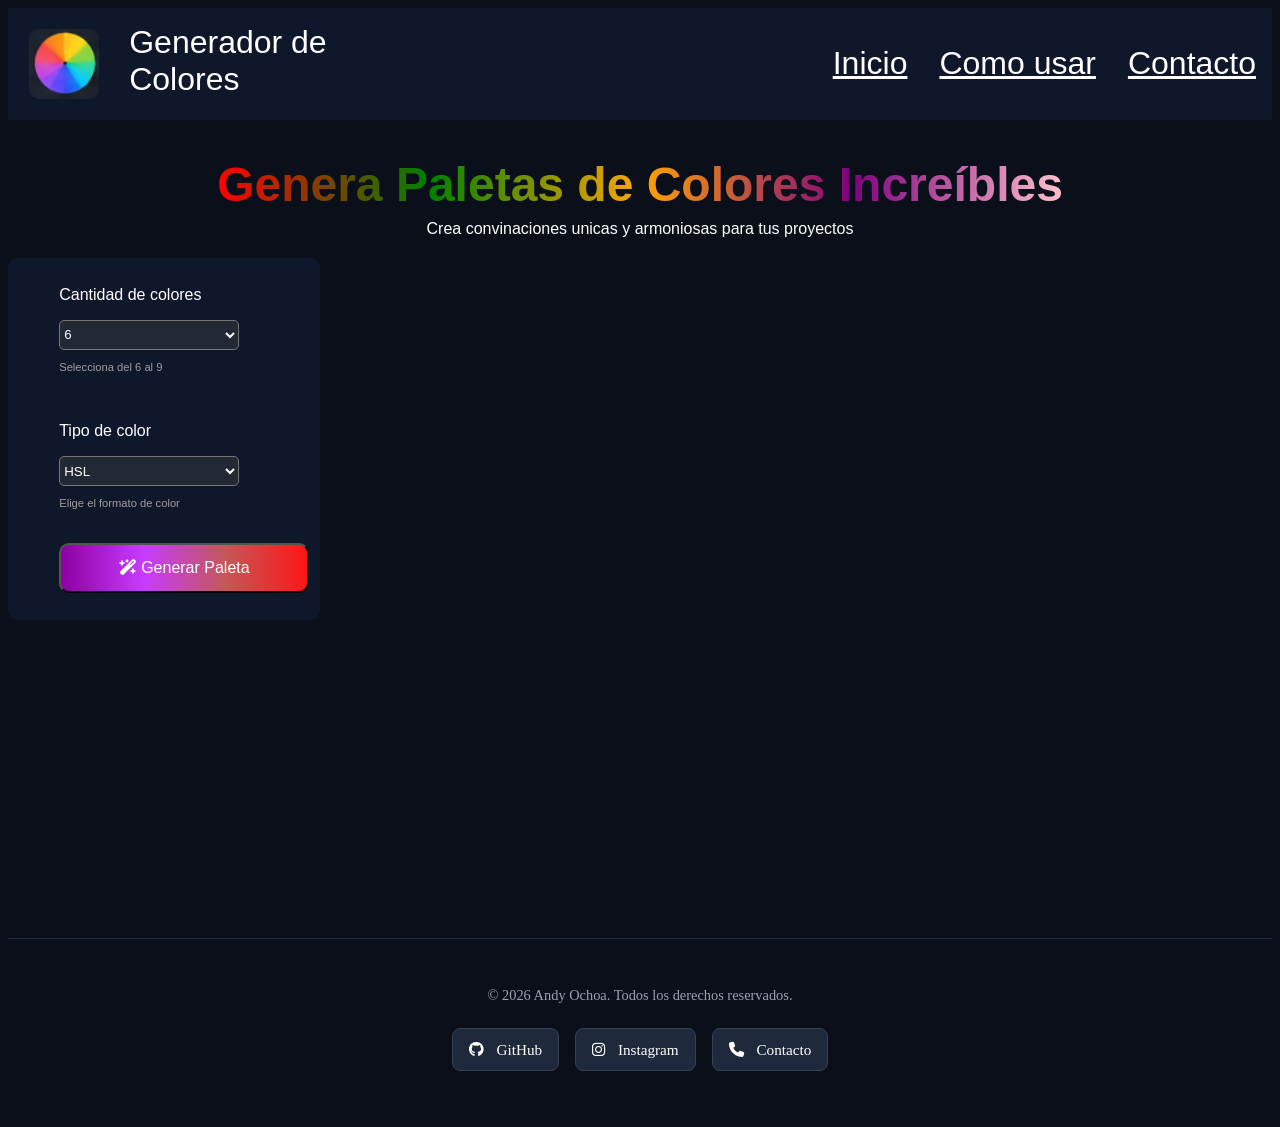
<file: index.html>
<!DOCTYPE html>
<html lang="es">
    <head>
        <meta charset="UTF-8">
        <title>Generador  de paletas</title>
        <meta name="viewport" content="width=device-width, initial-scale=1.0">
        <meta name="description" content="Genera paletas de 6 a 9 colores en formato HSL o HEX y copia los códigos con un clic.">
        <meta property="og:title" content="Generador de Paletas de Colores">
        <meta property="og:description" content="Genera paletas de 6 a 9 colores en formato HSL o HEX y copia los códigos con un clic.">
        <meta property="og:image" content="https://andy202ochoa.github.io/ProyectoM1-AndyOchoa/captura.png">
        <meta property="og:url" content="https://andy202ochoa.github.io/ProyectoM1-AndyOchoa/">
        <link rel="icon" type="image/x-icon" href="logo.png">
        <link rel="stylesheet" href="estilos.css">
        <link rel="stylesheet" href="https://cdnjs.cloudflare.com/ajax/libs/font-awesome/6.5.0/css/all.min.css">

    </head>
    <body>
        <header>
            <div class="logo">
                <img src="logo.png" >
                <div class="titulo1">
                    <p>Generador de Colores </p>
                    
                </div>

            </div>
            
            <ul class="Navegacion">
                    <li><a href=" ">Inicio</a></li>
                    <li><a href="como_usar.html">Como usar</a></li>
                    <li><a href="https://mail.google.com/mail/?view=cm&fs=1&to=andy202ochoa@gmail.com" target="_blank" >Contacto</a></li>
            </ul>

      
        </header>
        <main>
            <div class="titulo2">
                <h1>Genera Paletas de Colores Increíbles</h1>
                <p>Crea convinaciones unicas y armoniosas para tus proyectos</p>
            </div>
            <div class="contenedor">
                <article class="configuracion">
                    <ul class="secciones">
                        <li class="numero">
                            <p>Cantidad de colores</p>
                            <select id="paletas">

                                <option value="6" selected>6</option>
                                <option value="7">7</option>
                                <option value="8">8</option>
                                <option value="9">9</option>
                            </select>
                            <p class="indicación">Selecciona del 6 al 9</p>

                        <li class="tipo">
                            <p>Tipo de color</p>
                                <select id="tipo_color">
                                    <option value="hsl" selected>HSL</option>
                                    <option value="hex">HEX</option>
                                </select>
                                <p class="indicación">Elige el formato de color</p>
                        </li>
                        <li class="generador">
                            <button id="boton">
                                <i class="fa-solid fa-wand-magic-sparkles"></i>
                                Generar Paleta
                            </button>
                        </li>
                    </ul>
                </article>
                <article class="cuadro_colores">
                    <ul class="colores">
                        <li> 
                            <div class="color"></div>
                            <span class="codigo"></span>
                            <button class="copiar"> <i class="fa-regular fa-copy"></i></button></li>
                        <li> 
                            <div class="color"></div>
                            <span class="codigo"></span>
                            <button class="copiar"> <i class="fa-regular fa-copy"></i></button></li>
                        <li> 
                            <div class="color"></div>
                            <span class="codigo"></span>
                            <button class="copiar"> <i class="fa-regular fa-copy"></i></button></li>
                        <li> 
                            <div class="color"></div>
                            <span class="codigo"></span>
                            <button class="copiar"> <i class="fa-regular fa-copy"></i></button></li>
                        <li> 
                            <div class="color"></div>
                            <span class="codigo"></span>
                            <button class="copiar"> <i class="fa-regular fa-copy"></i></button></li>
                        <li> 
                            <div class="color"></div>
                            <span class="codigo"></span>
                            <button class="copiar"> <i class="fa-regular fa-copy"></i></button></li>
                        <li>
                            <div class="color"></div>
                            <span class="codigo"></span>
                            <button class="copiar"> <i class="fa-regular fa-copy"></i></button></li>
                        <li>
                            <div class="color"></div>
                            <span class="codigo"></span>
                            <button class="copiar"> <i class="fa-regular fa-copy"></i></button></li>
                        <li>
                            <div class="color"></div>
                            <span class="codigo"></span>
                            <button class="copiar"> <i class="fa-regular fa-copy"></i></button></li>
                        
                    </ul>
                    

                </article>
            </div>
        </main>
     
        <footer class="footer">
            <div class="footer-contenido">
            <p class="footer-texto">&copy; 2026 Andy Ochoa. Todos los derechos reservados.</p>
            
            <div class="footer-redes">
                <!-- Botón GitHub -->
                <a href="https://github.com/andy202ochoa" target="_blank" rel="noopener noreferrer" class="btn-red github">
                    <i class="fa-brands fa-github"></i>
                    <span>GitHub</span>
                </a>

                <!-- Botón Instagram -->
                <a href="https://www.instagram.com/andy0xy?igsh=MXF0aGF3M3pwcmZlaw==" target="_blank" rel="noopener noreferrer" class="btn-red instagram">
                    <i class="fa-brands fa-instagram"></i>
                    <span>Instagram</span>
                </a>

                <!-- Botón Teléfono / WhatsApp -->
                <a href="https://wa.me/593961122401" target="_blank" rel="noopener noreferrer" class="btn-red telefono">
                    <i class="fa-solid fa-phone"></i>
                    <span>Contacto</span>
                </a>
            </div>
            </div>
        </footer>

    <script src="interactivo.js"></script>
       
    </body>
</html>
</file>
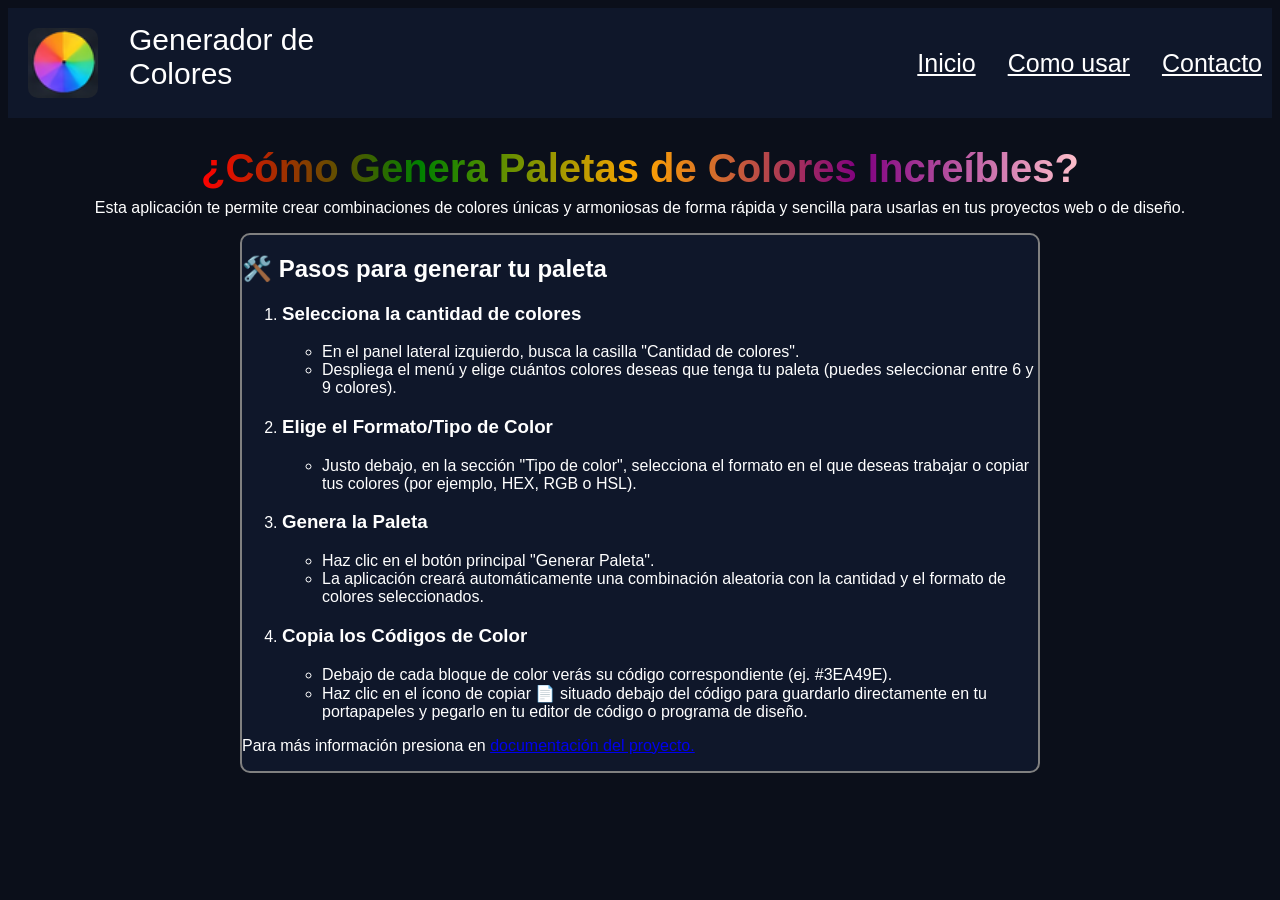
<file: como_usar.html>
<!DOCTYPE html>
<html lang="es">
    <head>
        <meta charset="UTF-8">
        <title>Generador  de paletas</title>
        <link rel="icon" type="image/x-icon" href="logo.png">
        <link rel="stylesheet" href="como_usar.css">

    </head>
    <body>
        <header>
            <div class="logo">
                <img src="logo.png" >
                <div class="titulo1">
                    <p>Generador de Colores </p>
                    
                </div>

            </div>
            
            <ul class="Navegacion">
                    <li><a href="index.html">Inicio</a></li>
                    <li><a href=" ">Como usar</a></li>
                    <li><a href="https://mail.google.com/mail/?view=cm&fs=1&to=andy202ochoa@gmail.com" target="_blank" >Contacto</a></li>
            </ul>

      
        </header>
        <main>
            <div class="titulo2">
                <h1>¿Cómo Genera Paletas de Colores Increíbles?</h1>
                <p>Esta aplicación te permite crear combinaciones de colores únicas y armoniosas de forma rápida y sencilla para usarlas en tus proyectos web o de diseño.</p>
            <Article class="Manual">
                <h2>🛠️ Pasos para generar tu paleta</h2>
                <ol>
                    <li><h3>Selecciona la cantidad de colores</h3>
                        <ul>
                            <li>En el panel lateral izquierdo, busca la casilla "Cantidad de colores".</li>
                            <li>Despliega el menú y elige cuántos colores deseas que tenga tu paleta (puedes seleccionar entre 6 y 9 colores).</li>
                        </ul>
                        
                    </li>
                    <li><h3>Elige el Formato/Tipo de Color</h3>
                        <ul>
                            <li>Justo debajo, en la sección "Tipo de color", selecciona el formato en el que deseas trabajar o copiar tus colores (por ejemplo, HEX, RGB o HSL).</li>
                           
                        </ul>
                        
                    </li>
                    <li><h3>Genera la Paleta</h3>
                        <ul>
                            <li>Haz clic en el botón principal "Generar Paleta".</li>
                            <li>La aplicación creará automáticamente una combinación aleatoria con la cantidad y el formato de colores seleccionados.</li>
                        </ul>
                        
                    </li>
                    <li><h3>Copia los Códigos de Color</h3>
                        <ul>
                            <li>Debajo de cada bloque de color verás su código correspondiente (ej. #3EA49E).</li>
                            <li>Haz clic en el ícono de copiar 📄 situado debajo del código para guardarlo directamente en tu portapapeles y pegarlo en tu editor de código o programa de diseño.</li>
                        </ul>
                        
                    </li>

                </ol>
                <p>Para más información presiona en <a href="https://drive.google.com/drive/folders/1yeeHmNQYzKHh4xuhIieQH5ptoy9XYWJ5?usp=drive_link">documentación del proyecto.</a></p>
                
            
            </Article>
        </main>
       
    </body>
</html>
</file>
<file: estilos.css>
*{

    box-sizing: border-box;
    
    
}
body{
    
    background-color: #0B0F1A;

}
:root {

    /*colores bloques*/

    --color-bloques: #0F172A;
    --color-bloques2: #232835;

     /* Letras */

    --color-texto: hsl(0, 0%, 100%);
    --color-texto2: hsl(0, 2%, 62%);
    --fuente:'Inter', sans-serif;

}
/*Encabezado----------------------------------------------------------------*/

header{ 
    display: flex;
    background-color: var(--color-bloques);
    align-items: center;
    justify-content: space-between;
    width: 100%;

  
}
.logo{
    display: flex;
    gap: 0.5rem;
}

.logo img{

    height: 70px;
    width: 70px;
    margin: 1.3rem;
    border-radius: 10px;
    
}
.titulo1{
    color: var(--color-texto);
    font-size: 2rem;
    margin-top: 1rem;
    margin-bottom: 1rem;
    margin-left: 0.1rem;
}

.titulo1 p{
    width: 250px;
    margin: auto;
    font-family: var(--fuente);

}

.Navegacion {
    display: flex;
    list-style: none;
    margin: 1rem;
    gap: 2rem;

}
.Navegacion a{
    color: var(--color-texto);
    font-size: 2rem;
    font-family: var(--fuente);

}
/*Titulo principal--------------------------------------------------------------*/
main{
    display: grid;
    grid-template-columns: 1fr;
    justify-items: center; 
    align-items: center;
}
.contenedor{
    display: flex;
    gap: 2rem;
    justify-content: center; 
    align-items: flex-start; 
}



.titulo2{
    display: grid;
    place-items: center;
    font-family: var(--fuente);
    color: var(--color-texto);
    padding: 0.3rem;

}
.titulo2 h1{
    font-size: 3rem;
    background: linear-gradient(to right, red, green, orange, purple, pink);
    background-clip: text;
    -webkit-background-clip: text;
    color: transparent;
    margin-bottom: 0.5rem;

}
.titulo2 p{
    margin-top: 0;
    
}
/*Bloque de configuración------------------------------------------------------*/

.configuracion{
    background-color: var(--color-bloques);
    border-radius: 10px;

}

.configuracion ul{
    list-style: none;
    gap: 0.7rem;
    margin-top: 0;

}

.secciones li{

    color: var(--color-texto);
    font-family: var(--fuente);
    padding: 0.7rem;
}



.tipo{
    border-right: none;

}
.generador button{
    color: var(--color-texto);
    font-size: 1rem;
    font-family: var(--fuente);
    background: linear-gradient(to right,rgb(141, 0, 160), rgb(199, 59, 255), rgb(196, 88, 88), rgb(253, 21, 21));
    border-radius: 10px;
    padding: 0.5rem;
    height: 50px;
    width: 250px;
    

}
#paletas{
    width: 180px;
    height: 30px;
    border-radius: 5px;
    background-color: var(--color-bloques2);
    color: var(--color-texto);
    font-family: var(--fuente);

}

#tipo_color{
    width: 180px;
    height: 30px;
    border-radius: 5px;
    background-color: var(--color-bloques2);
    color: var(--color-texto);
    font-family: var(--fuente);

}

.indicación{
    font-size: 0.7rem;
    color: var(--color-texto2);
}

/*Paletas de colores-------------------------------------------------*/



.colores{
    display: flex;
    flex-wrap: wrap;
    list-style: none;

}
.colores li {
    display: flex;
    flex-direction: column;
    align-items: center;
    padding: 0.6rem;
    width: 150px;
    height: 300px;
    gap: 0.3rem;

}
.color{

    width: 150px;
    height: 250px;
}
.codigo {
    background:  #0B0F1A;
    color: var(--color-texto2);
    padding: 0.3rem;
    font-size: 1rem;
    width: 150px;
    text-align: center;

}
.copiar {
    display: none;
    font-size: 1rem;
    cursor: pointer;
    padding: 0.2rem 0.4rem;
}
/*footer------------------------------------*/
.footer {
    background-color: #0b0f19; /* Fondo oscuro acorde a tu app */
    color: #ffffff;
    padding: 3rem 2rem;
    border-top: 1px solid #1f293d;
    margin-top: 3rem;
}

.footer-contenido {
    max-width: 1000px;
    margin: 0 auto;
    display: flex;
    flex-direction: column;
    align-items: center;
    justify-content: space-between;
    gap: 1.5rem;
}

.footer-texto {
    font-size: 0.9rem;
    color: #9ca3af;
    margin: 0;
}

/* Contenedor de botones */
.footer-redes {
    display: flex;
    gap: 1rem;
    flex-wrap: wrap;
    justify-content: center;
}

/* Estilo base de cada botón */
.btn-red {
    display: inline-flex;
    align-items: center;
    gap: 0.8rem;
    padding: 0.7rem 1rem;
    border-radius: 8px;
    background-color: #1e293b;
    color: #ffffff;
    text-decoration: none;
    font-weight: 500;
    font-size: 0.95rem;
    transition: all 0.3s ease;
    border: 1px solid #334155;
}

/* Efectos Hover (Al pasar el ratón) */
.btn-red:hover {
    transform: translateY(-3px);
    box-shadow: 0 5px 15px rgba(0, 0, 0, 0.3);
}

/* Colores personalizados por red */
.btn-red.github:hover {
    background-color: #24292e;
    border-color: #404448;
}

.btn-red.instagram:hover {
    background: linear-gradient(45deg, #f09433 0%, #e6683c 25%, #dc2743 50%, #cc2366 75%, #bc1888 100%);
    border-color: transparent;
}

.btn-red.telefono:hover {
    background-color: #25d366; /* Verde tipo WhatsApp */
    border-color: #1eb954;
}
@media (max-width: 480px) {

  header {
    flex-direction: column;
    align-items: center;
    gap: 1rem;
    padding: 1rem;
  }

  .logo {
    flex-direction: column;
    align-items: center;
  }

  .titulo1 p {
    width: auto;
    text-align: center;
  }

  .Navegacion {
    flex-direction: column;
    align-items: center;
    gap: 1rem;
  }

  .Navegacion a {
    font-size: 1.2rem;
  }

  .contenedor {
    flex-direction: column;
    align-items: center;
  }

  .colores {
    justify-content: center;
  }

  .colores li {
    width: 100%;
    max-width: 200px;
    height: auto;
  }

  .color {
    width: 100%;
    height: 150px;
  }

  .codigo {
    width: 100%;
    font-size: 0.8rem;
  }

  .generador button {
    width: 100%;
  }

  #paletas,
  #tipo_color {
    width: 100%;
  }

}
@media (max-width: 768px) {

  .contenedor {
    flex-direction: column;
    align-items: center;
  }

  .colores {
    justify-content: center;
  }

  .colores li {
    width: 45%;
    height: auto;
  }

  .color {
    width: 100%;
    height: 200px;
  }

  .codigo {
    width: 100%;
  }

  .Navegacion a {
    font-size: 1.5rem;
  }

}
</file>
<file: como_usar.css>
*{

    box-sizing: border-box;
    
    
}
body{
    
    background-color: #0B0F1A;

}
:root {

    /*colores bloques*/

    --color-bloques: #0F172A;
    --color-bloques2: #232835;

     /* Letras */

    --color-texto: hsl(0, 0%, 100%);
    --color-texto2: hsl(0, 2%, 62%);
    --fuente:'Inter', sans-serif;

}
/*Encabezado----------------------------------------------------------------*/

header{ 
    display: flex;
    background-color: var(--color-bloques);
    align-items: center;
    justify-content: space-between;
    width: 100%;

  
}
.logo{
    display: flex;
    gap: 0.5rem;
}

.logo img{

    height: 70px;
    width: 70px;
    margin: 20px;
    border-radius: 10px;
    
}
.titulo1{
    color: var(--color-texto);
    font-size: 30px;
    margin-top: 15px;
    margin-bottom: 15px;
    margin-left: 3px;
}

.titulo1 p{
    width: 250px;
    margin: auto;
    font-family: var(--fuente);

}

.Navegacion {
    display: flex;
    list-style: none;
    margin: 10px;
    padding: 0;
    gap: 2rem;

}
.Navegacion a{
    color: var(--color-texto);
    font-size: 25px;
    font-family: var(--fuente);

}

main{
    display: grid;
    grid-template-columns: 1fr;
    justify-items: center; 
    align-items: center;
}
.Manual{

    text-align: left; 
    width: 100%;       
    max-width: 800px; 
    margin: 0 auto;
    background-color: var(--color-bloques);
    border: 2px solid grey;
    border-radius: 10px;
}



.titulo2{
    display: grid;
    place-items: center;
    font-family: var(--fuente);
    color: var(--color-texto);
    padding: 1px;

}
.titulo2 h1{
    font-size: 40px;
    background: linear-gradient(to right, red, green, orange, purple, pink);
    background-clip: text;
    -webkit-background-clip: text;
    color: transparent;
    margin-bottom: 0.5rem;

}
.titulo2 p{
    margin-top: 0;
    
}
</file>
